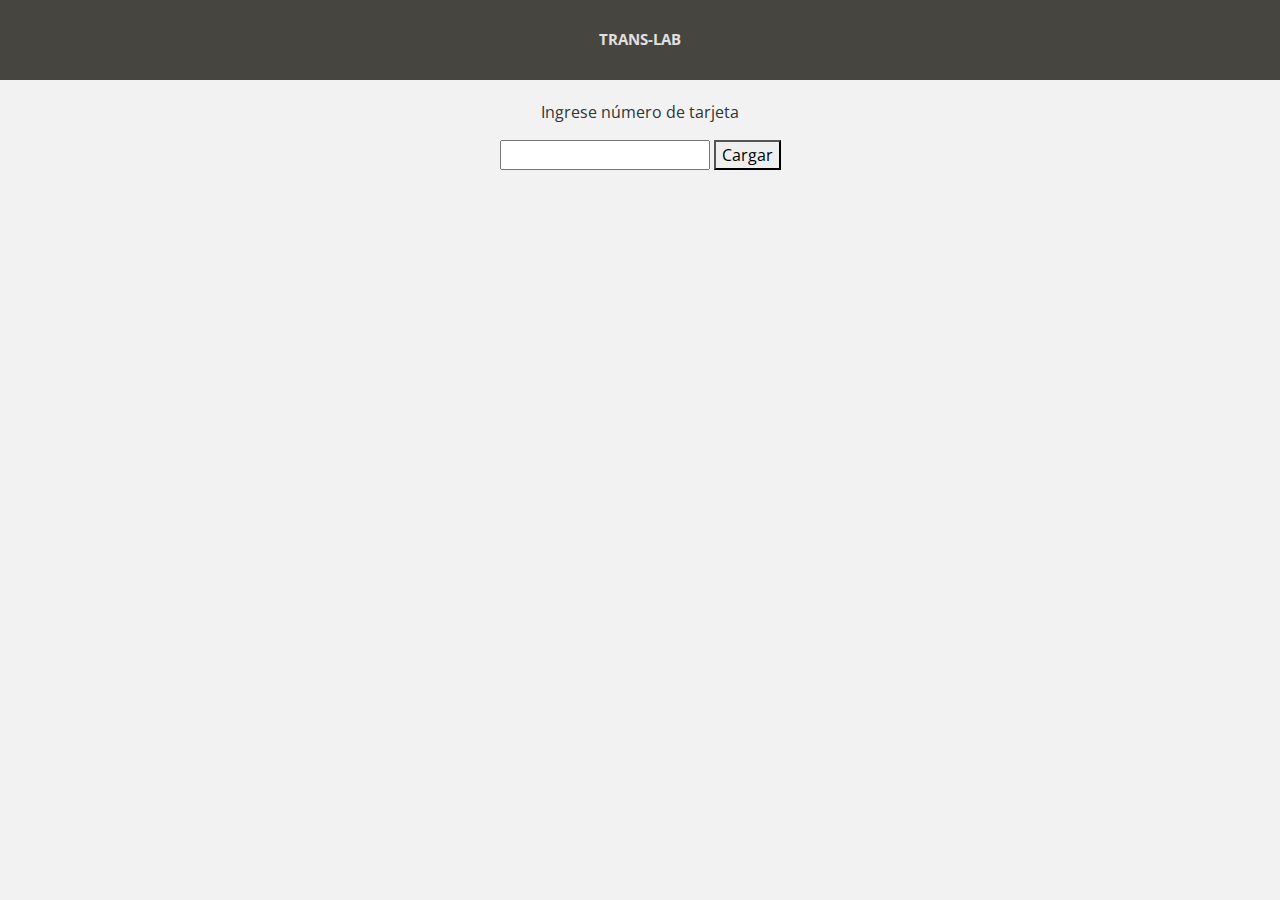
<file: bip.html>
<html>

<head>
    <meta charset="utf-8">
    <meta name="viewport" content="width=device-width, initial-scale=1, maximum-scale=1">
    <title>Consulta de Bip!</title>
    <link href="https://fonts.googleapis.com/css?family=Open+Sans:300,400,600,700,800" rel="stylesheet">
    <link rel="stylesheet" href="https://use.fontawesome.com/releases/v5.1.0/css/all.css" integrity="sha384-lKuwvrZot6UHsBSfcMvOkWwlCMgc0TaWr+30HWe3a4ltaBwTZhyTEggF5tJv8tbt"
        crossorigin="anonymous">
    <!-- Bootstrap CDN-->
    <!-- Latest compiled and minified CSS -->
    <link rel="stylesheet" href="https://maxcdn.bootstrapcdn.com/bootstrap/4.1.0/css/bootstrap.min.css">
    <!-- jQuery library -->
    <script src="https://ajax.googleapis.com/ajax/libs/jquery/3.3.1/jquery.min.js"></script>
    <!-- Popper JS -->
    <script src="https://cdnjs.cloudflare.com/ajax/libs/popper.js/1.14.0/umd/popper.min.js"></script>
    <!-- Latest compiled JavaScript -->
    <script src="https://maxcdn.bootstrapcdn.com/bootstrap/4.1.0/js/bootstrap.min.js"></script>
    <link rel="stylesheet" href="css/style.css" />
</head>

<body id="body2">
<header>
    <div class="topnav">
        <div id="main">
            <span onclick="openNav()">
                <svg class="elipse"></svg>
                <i class="fa fa-bars"></i>
            </span>
            </div>
                <div id="topMenu" class="menuSuperior">
                    <a id="titleTop">TRANS-LAB</a>
                </div>
    </div>
    <div id="mySidenav" class="sidenav">
        <a href="javascript:void(0)" class="closebtn" onclick="closeNav()">
            <i class="fas fa-times"></i>
        </a>
        <a class="sidenavText" href="#">
            <i class="fa fa-user"></i> Ver Saldo</a>
            <a class="sidenavText" href="#">
            <i class="fas fa-table"></i> Calcular Tarifa</a>
            <a class="sidenavText" href="#">
            <i class="fas fa-cog"></i> Perfil</a>
            <a class="sidenavText" href="#">
            <i class="fas fa-cog"></i> Preguntas Frecuentes</a>
            <a class="sidenavText" href="#">
            <i class="fas fa-cog"></i> Home</a>
    </div>
</header>
<section>
        <div id="contenido">
            <div class="container-fluid">
                 <div class="row">
                    <div class="col-12 text-center">
                        <div id="datosUsuariosCargados">
                            
                        </div>
                        <p >Ingrese número de tarjeta</p>
                        <input id="bipUsuario" type="text">
                        <button id"cargarDatos" onclick="cargar()" >Cargar</button>
                        <p id="saldo"></p>
                        
                    </div>
                </div>
            </div>
        </div>




</section>


<footer>

</footer>




    <script src="js/indexnav.js"></script>
    <script src="js/main.js"></script>
</body>

</html>
</file>
<file: css/style.css>
body {
    background-color: #333333;
    font-family: 'Open Sans', sans-serif;
    color: #F2F2F2;
}
#body2{
    
    background-color: #F2F2F2;
    font-family: 'Open Sans', sans-serif;
    color: #333333;
    
}
 
@media screen and (max-height: 450px) {
    .sidenav {
        padding-top: 15px;
    }
    .sidenav a {
        font-size: 15px;
    }
}
 
@media screen and (max-width: 900px) {
 width: 100%;
 margin-top: 40px;
 margin-bottom: 0px;
}
.sidenav {
    height: 100%;
    width: 0;
    position: fixed;
    z-index: 1;
    top: 80px;
    left: 0;
    background-color: white;
    overflow-x: hidden;
    transition: 0.5s;
    padding-top: 60px;
}
.elipse {
    position: absolute;
    width: 45px;
    height: 45px;
    border-radius: 50%;
    left: 15px;
    top: 17px;

}
.fa-bars {
    position: absolute;
    left: 30px;
    top: 30px;
}
 
.sidenav .sidenavText {
    padding: 8px 8px 8px 32px;
    text-decoration: none;
    font-size: 17px;
    color: #333333;
    display: block;
    transition: 0.3s;
}
 
.sidenav .sidenavText:hover {
    background-color: rgb(255, 229, 33);
    background-color: rgb(255, 229, 33, 0.2);
    color: #333333;
}
.sidenav .closebtn {
    color: #333333;
    text-decoration: none;
    position: absolute;
    top: 0;
    right: 25px;
    font-size: 36px;
    margin-left: 50px;
    display: block;
    transition: 0.3s;
}
.menuSuperior {
    font-weight: 700;
    overflow: hidden;
    padding: 28px 40px;
    font-size: 15px;
}
.topnav {
    background-color: #474540;
    color: #E0E0E0;
    text-align: center;
    position: fixed;
    top: 0;
    width: 100%;
    height: 80px;
    overflow: hidden;
    z-index: 100;
    /* z-index es el orden de capas */
}
#contenido {
    margin-top: 100px;
    margin-bottom: 10px;
}

#logo_img{
    width: 50%;
    padding: 10px;
}
#titulo{
    color: orange;
}
#iniciarSesion{
    display: inline-block;
    justify-content: center;
    width: 70%;
    border: 0px;
}
.inputInfo, .botonIniciar{
    padding: 1em;
    border: 0px;
    width: 100%;
}
.botonIniciar{
    background-color: orange;
    color: #333333;
    letter-spacing: 1.9px;
    
}
b{
    color: orange;
}
#opcionesMenu{
    width: 100%;
    display: inline-block;
    justify-content: center;
}
#verSaldo, #perfil, #calcularTarifa, #preguntasFrecuentes{
    background-color: orange;
    color: white;
    letter-spacing: 1.9px;;
    width: 98%;
    padding: 2%;
    border: 0px;
    margin: 2%;
}
</file>
